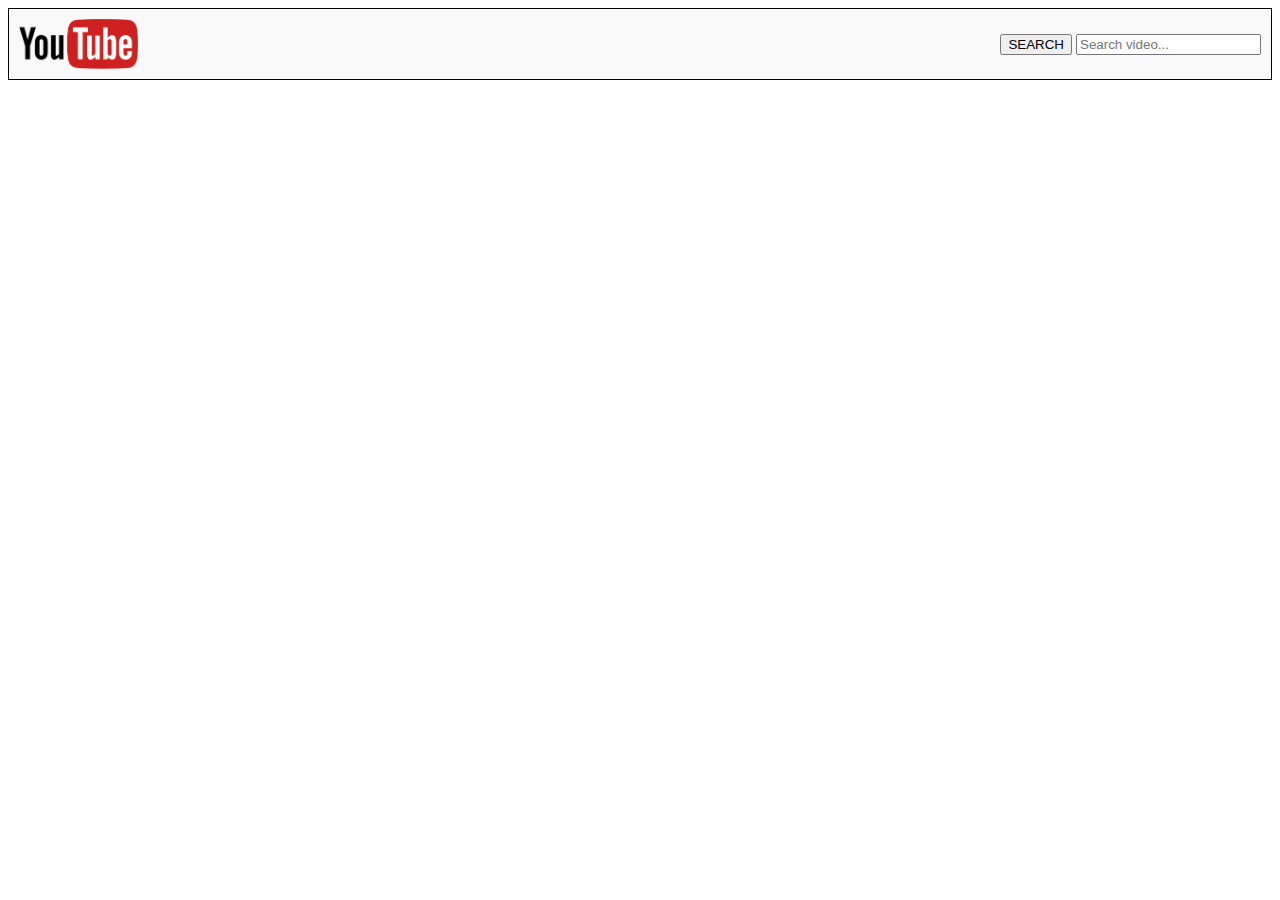
<file: index.html>
<!DOCTYPE html>
<html lang="en">
  <head>
    <meta charset="UTF-8" />
    <meta http-equiv="X-UA-Compatible" content="IE=edge" />
    <meta name="viewport" content="width=device-width, initial-scale=1.0" />
    <title>Youtube Clone</title>
    <link rel="stylesheet" href="./style.css" />
  </head>
  <body>
    <header>
      <img src="./502px-Logo_of_YouTube_(2015-2017).svg.webp" alt="" />
      <div>
        <button>SEARCH</button>
        <input type="text" placeholder="Search video..." />
      </div>
    </header>
    <iframe
      width="560"
      title="YouTube video player"
      frameborder="0"
      allow="accelerometer; autoplay; clipboard-write; encrypted-media; gyroscope; picture-in-picture"
      allowfullscreen
      allow="autoplay"
    ></iframe>
    <div class="container"></div>
    <script src="./script.js" type="text/javascript"></script>
  </body>
</html>
</file>
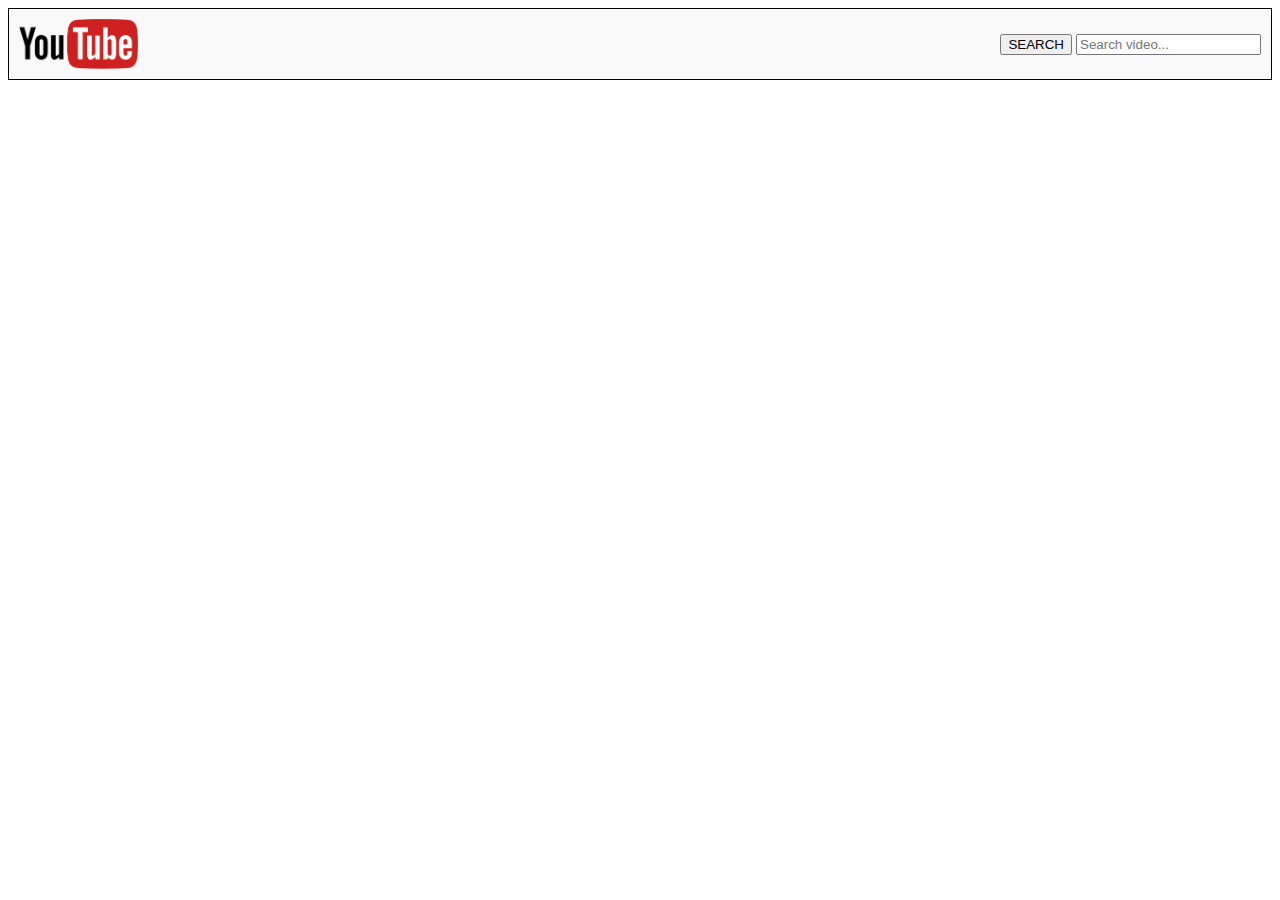
<file: Youtube search clone/index.html>
<!DOCTYPE html>
<html lang="en">
  <head>
    <meta charset="UTF-8" />
    <meta http-equiv="X-UA-Compatible" content="IE=edge" />
    <meta name="viewport" content="width=device-width, initial-scale=1.0" />
    <title>Youtube Clone</title>
    <link rel="stylesheet" href="./style.css" />
  </head>
  <body>
    <header>
      <img src="./502px-Logo_of_YouTube_(2015-2017).svg.webp" alt="" />
      <div>
        <button>SEARCH</button>
        <input type="text" placeholder="Search video..." />
      </div>
    </header>
    <iframe
      width="560"
      title="YouTube video player"
      frameborder="0"
      allow="accelerometer; autoplay; clipboard-write; encrypted-media; gyroscope; picture-in-picture"
      allowfullscreen
      allow="autoplay"
    ></iframe>
    <div class="container"></div>
    <script src="./script.js" type="text/javascript"></script>
  </body>
</html>
</file>
<file: style.css>
* {
  -webkit-box-sizing: border-box;
          box-sizing: border-box;
}

header {
  background-color: #f9f9f9;
  display: -webkit-box;
  display: -ms-flexbox;
  display: flex;
  border: 1px solid black;
  -webkit-box-pack: justify;
      -ms-flex-pack: justify;
          justify-content: space-between;
  -webkit-box-align: center;
      -ms-flex-align: center;
          align-items: center;
  padding: 10px;
}

header img {
  height: 50px;
}

.container {
  display: -webkit-box;
  display: -ms-flexbox;
  display: flex;
  margin-top: 10px;
  -webkit-box-align: center;
      -ms-flex-align: center;
          align-items: center;
  -ms-flex-pack: distribute;
      justify-content: space-around;
  -ms-flex-wrap: wrap;
      flex-wrap: wrap;
}

iframe {
  height: 0px;
  width: 1000px;
}

.card {
  background-color: #f9f9f9;
  display: -webkit-box;
  display: -ms-flexbox;
  display: flex;
  border: 1px solid #f9f9f9;
  width: 400px;
  min-height: 300px;
  overflow: hidden;
  padding: 10px 30px;
  border-radius: 3px;
  -webkit-box-orient: vertical;
  -webkit-box-direction: normal;
      -ms-flex-direction: column;
          flex-direction: column;
  -webkit-box-align: center;
      -ms-flex-align: center;
          align-items: center;
  margin: 30px 0;
  cursor: pointer;
  padding-top: 50px;
}

iframe.showIframe {
  -webkit-box-align: center;
      -ms-flex-align: center;
          align-items: center;
  height: 350px;
}
/*# sourceMappingURL=style.css.map */
</file>
<file: Youtube search clone/style.css>
* {
  -webkit-box-sizing: border-box;
          box-sizing: border-box;
}

header {
  background-color: #f9f9f9;
  display: -webkit-box;
  display: -ms-flexbox;
  display: flex;
  border: 1px solid black;
  -webkit-box-pack: justify;
      -ms-flex-pack: justify;
          justify-content: space-between;
  -webkit-box-align: center;
      -ms-flex-align: center;
          align-items: center;
  padding: 10px;
}

header img {
  height: 50px;
}

.container {
  display: -webkit-box;
  display: -ms-flexbox;
  display: flex;
  margin-top: 10px;
  -webkit-box-align: center;
      -ms-flex-align: center;
          align-items: center;
  -ms-flex-pack: distribute;
      justify-content: space-around;
  -ms-flex-wrap: wrap;
      flex-wrap: wrap;
}

iframe {
  height: 0px;
  width: 1000px;
}

.card {
  background-color: #f9f9f9;
  display: -webkit-box;
  display: -ms-flexbox;
  display: flex;
  border: 1px solid #f9f9f9;
  width: 400px;
  min-height: 300px;
  overflow: hidden;
  padding: 10px 30px;
  border-radius: 3px;
  -webkit-box-orient: vertical;
  -webkit-box-direction: normal;
      -ms-flex-direction: column;
          flex-direction: column;
  -webkit-box-align: center;
      -ms-flex-align: center;
          align-items: center;
  margin: 30px 0;
  cursor: pointer;
  padding-top: 50px;
}

iframe.showIframe {
  -webkit-box-align: center;
      -ms-flex-align: center;
          align-items: center;
  height: 350px;
}
/*# sourceMappingURL=style.css.map */
</file>
